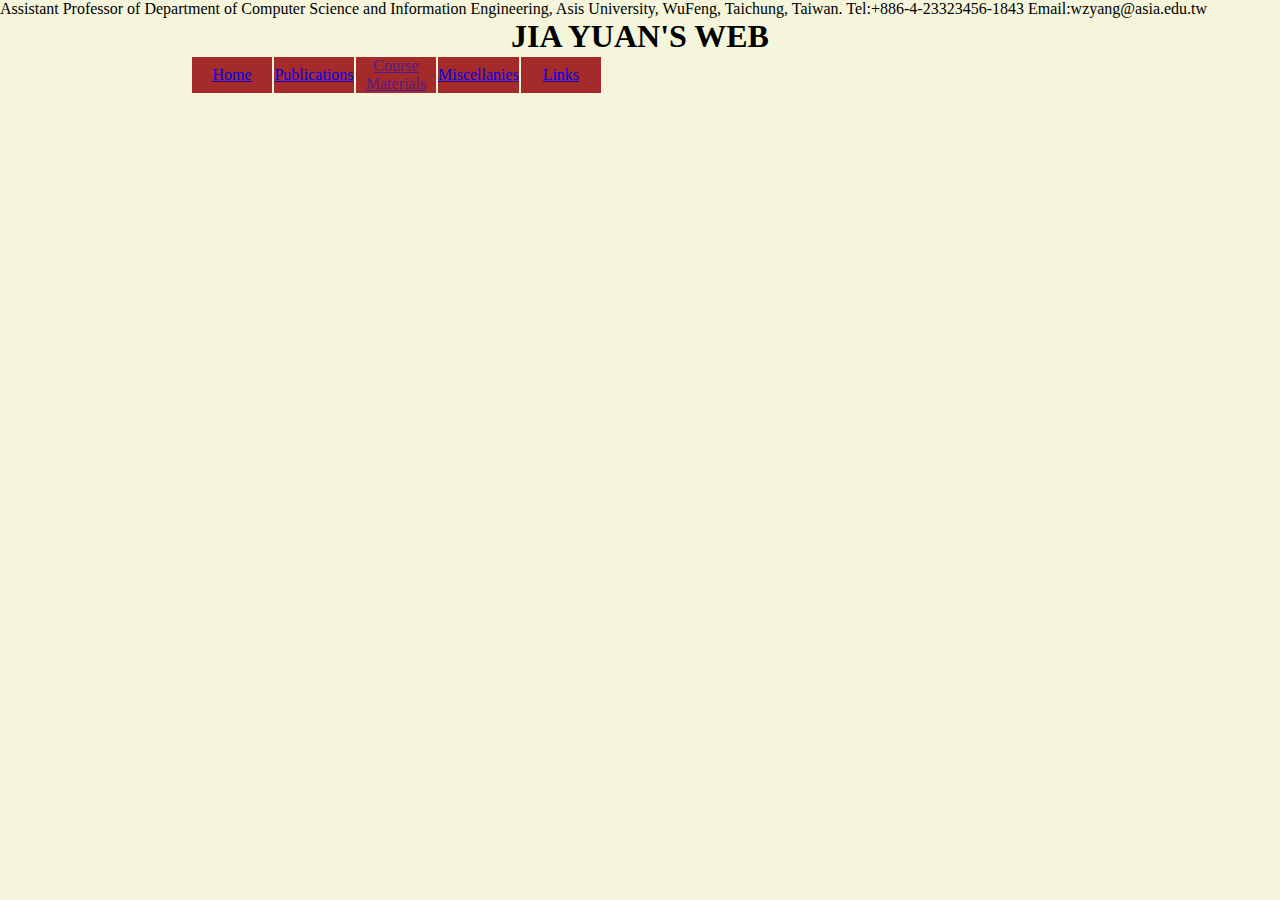
<file: index.html>
<!DOCTYPE html>
<html lang="en">
<head>
    <meta charset="UTF-8">
    <title>JIA YUAN'S WEB</title>
    <link rel="stylesheet" href="style.css">
</head>
<body bgcolor="#f5f5dc">
<div id="header">
<p>
    Assistant Professor of Department of Computer Science and Information Engineering,
    Asis University, WuFeng, Taichung, Taiwan.
    Tel:+886-4-23323456-1843
    Email:wzyang@asia.edu.tw
</p>
</div>
<div id="wrap">
    <h1 align="center">JIA YUAN'S WEB</h1>
    <table border="0" align="center">
        <tr align="center">
            <td width="80px" bgcolor="#a52a2a"><a href="index.html">Home</a>

            </td>
            <td width="80px" bgcolor="#a52a2a"><a href="links.html">Publications</a>

            </td>
            <td width="80px" bgcolor="#a52a2a"><a href="">Course Materials</a>

            </td>
            <td width="80px" bgcolor="#a52a2a"><a href="index.html">Miscellanies</a>

            </td>
            <td width="80px" bgcolor="#a52a2a"><a href="index.html">Links</a>

            </td>
        </tr>

    </table>

</div>

</body>
</html>
</file>
<file: style.css>
*{
    margin: 0;
    padding: 0;
}
#wrap{
    width: 900px;
    background-color: beige;
    margin: 0 auto auto auto;
}
#footer{
    width: 100%;
    height: 40px;
    background-color: aquamarine;
    color:black;
    font-size: 1.5em;
    text-align: center;
    padding-top: 1em;
}
#header h1{
    font-size: 2.2em;
    color: coral;
    text-align: right;
    margin-top: 0.5em;
    padding-top: 10px;
    padding-right: 1em;

}
</file>
